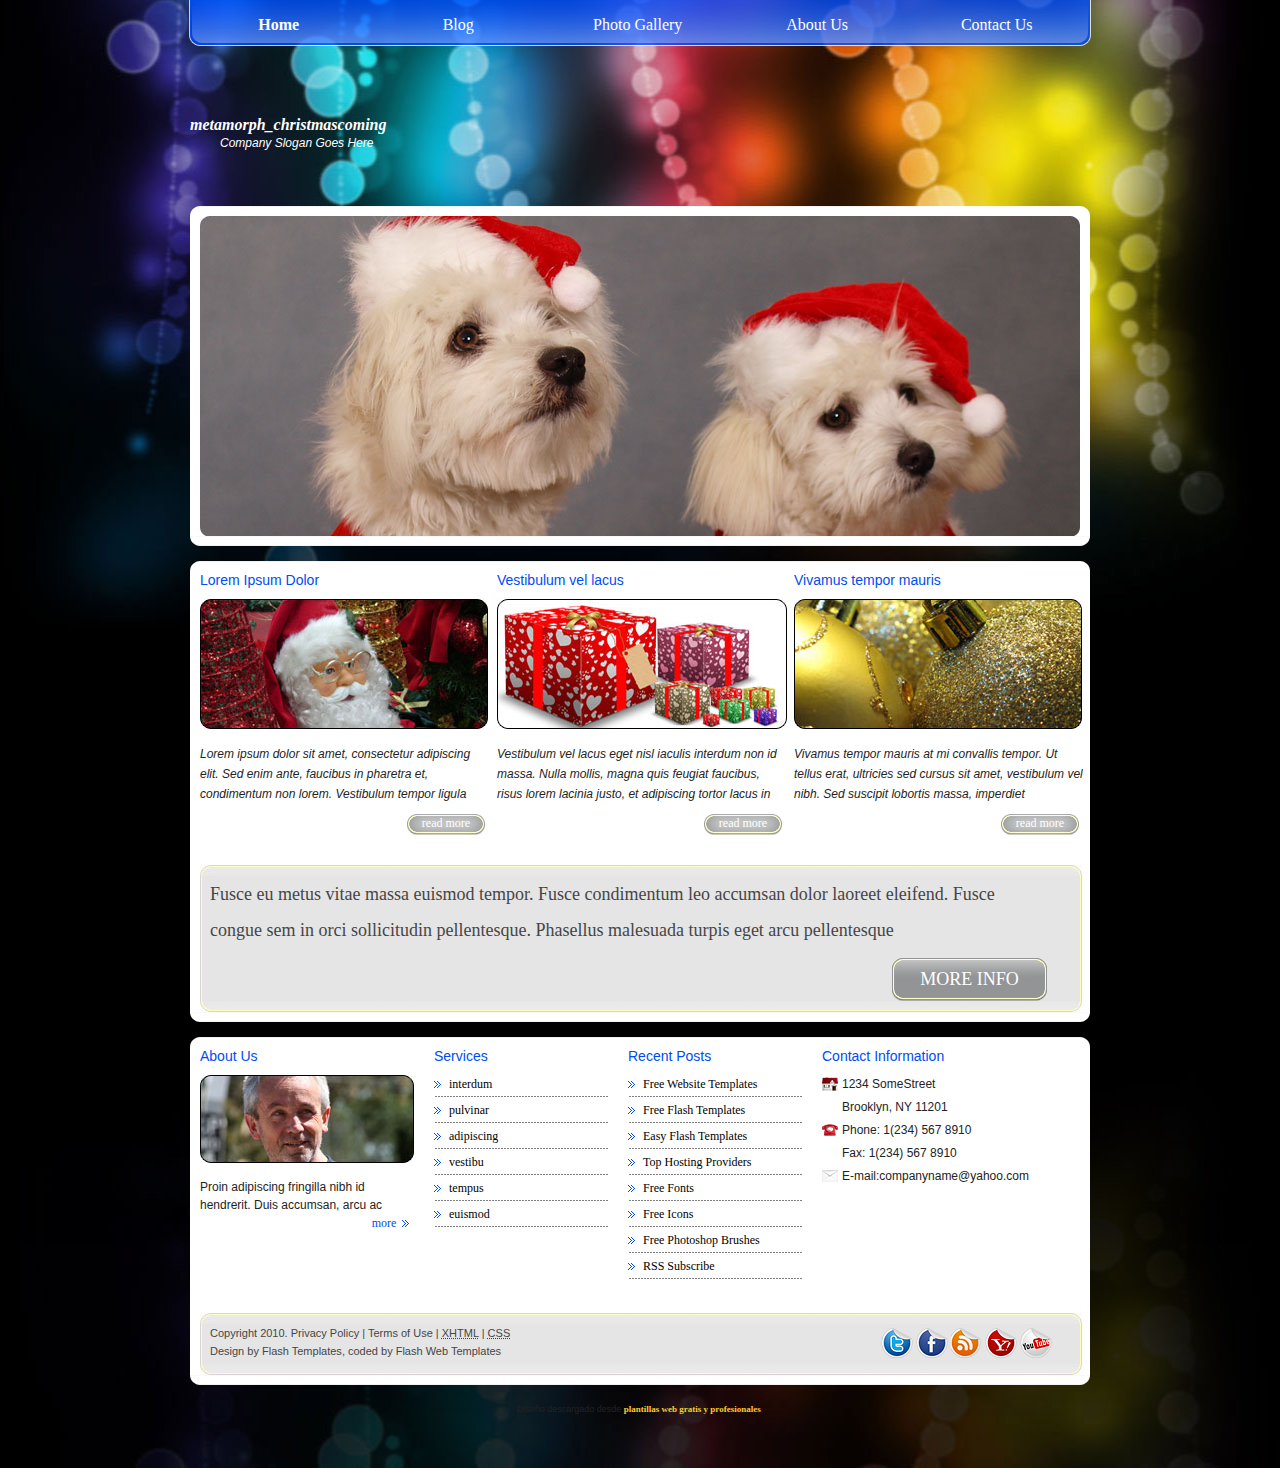
<file: index.html>
<!DOCTYPE html>
<html>
    <head>
        <meta http-equiv="content-type" content="text/html; charset=utf-8" />
        <title>Metamorphosis Design Free Css Templates. Esto va a crear un conflicto</title>
        <meta name="keywords" content="" />
        <meta name="description" content="" />
        <link href="styles.css" rel="stylesheet" type="text/css" media="screen" />
		
<!-- Begin JavaScript -->

		<script type="text/javascript" src="lib/jquery-1.3.2.min.js"></script>
		<script type="text/javascript" src="lib/jquery.tools.js"></script>
    	<script type="text/javascript" src="lib/jquery.custom.js"></script>

    </head>
    <body>
        <div id="bg_top">
            <div id="menu">
                <ul>
                    <li><a href="index.html" class="active">Home</a></li>
                    <li><a href="blog.html">Blog</a></li>
                    <li><a href="gallery.html">Photo Gallery</a></li>
                    <li><a href="aboutus.html">About Us</a></li>
                    <li><a href="contact.html">Contact Us</a></li>
                </ul>
                <div style="clear: both"></div>
            </div>
            <div id="wrap">
                <div id="logo">
                    <h1><a href="#">metamorph_christmascoming</a></h1>
                    <a href="#"><small>Company Slogan Goes Here</small></a>
                </div>
                <div class="con_top"></div>
                <div class="prev_box_header">
				
				   <div id="slider_bg">
						<div class="waveshow">
							<img src="images/page1.jpg" alt="" title="Some Text 1 Goes Here" />
							<img src="images/page2.jpg" alt="" title="Some Text 2 Goes Here" />
							<img src="images/page3.jpg" alt="" title="Some Text 3 Goes Here" />
						</div> <!-- waveshow -->
					</div> <!-- slider_bg -->				
				
                </div>
                <div class="con_bot"></div>
                <div class="clear_con"></div>
                <div class="con_top"></div>
                <div class="prev_box">
                    <div class="column3">
                        <div class="col1">
                            <h3>Lorem Ipsum Dolor</h3>
                            <a href="#"><img src="images/img1.jpg" alt="" title="" /></a>
                            <p>Lorem ipsum dolor sit amet, consectetur adipiscing elit. Sed enim ante, faucibus in pharetra et, condimentum non lorem. Vestibulum tempor ligula </p>
                            <div class="read"><a href="#">read more</a></div>
                        </div>
                        <div class="col2">
                            <h3>Vestibulum vel lacus</h3>
                            <a href="#"><img src="images/img2.jpg" alt="" title="" /></a>
                            <p>Vestibulum vel lacus eget nisl iaculis interdum non id massa. Nulla mollis, magna quis feugiat faucibus, risus lorem lacinia justo, et adipiscing tortor lacus in</p>
                            <div class="read"><a href="#">read more</a></div>
                        </div>
                        <div class="col3">
                            <h3>Vivamus tempor mauris</h3>
                            <a href="#"><img src="images/img3.jpg" alt="" title="" /></a>
                            <p>Vivamus tempor mauris at mi convallis tempor. Ut tellus erat, ultricies sed cursus sit amet, vestibulum vel nibh. Sed suscipit lobortis massa, imperdiet </p>
                            <div class="read"><a href="#">read more</a></div>
                        </div>
                        <div style="clear: both"></div>

                        <div class="more_top"></div>
                        <div class="more_bg">
                            <p>Fusce eu metus vitae massa euismod tempor. Fusce condimentum leo accumsan dolor laoreet eleifend. Fusce congue sem in orci sollicitudin pellentesque. Phasellus malesuada turpis eget arcu pellentesque </p>
                            <div class="more"><a href="#">more info</a></div>
                            <div style="clear: both"></div>
                        </div>
                        <div class="more_bot"></div>
                    </div>
                </div>
                <div class="con_bot"></div>


                <div class="clear_con"></div>
                <div class="con_top"></div>
                <div id="footer_box">
                    <div class="foot_column4">
                        <div class="foot_col1">
                            <h3>About Us</h3>
                            <a href="#"><img src="images/img4.jpg" alt="" title="" style="padding-bottom: 10px;"/></a>
                            <p>Proin adipiscing fringilla nibh id hendrerit. Duis accumsan, arcu ac</p>
                            <div class="footer_more"><a href="#">more</a></div>
                        </div>
                        <div class="foot_col2">
                            <h3>Services</h3>
                            <ul class="ls">
                                <li><a href="#">interdum</a></li>
                                <li><a href="#">pulvinar</a></li>
                                <li><a href="#">adipiscing</a></li>
                                <li><a href="#">vestibu</a></li>
                                <li><a href="#">tempus</a></li>
                                <li><a href="#">euismod </a></li>

                            </ul>
                        </div>
                        <div class="foot_col3">
                            <h3>Recent Posts</h3>
                            <ul class="ls">
                                <li><a href="#">Free Website Templates</a></li>
                                    <li><a href="#">Free Flash Templates</a></li>
                                    <li><a href="#">Easy Flash Templates</a></li>
                                    <li><a href="#">Top Hosting Providers</a></li>
                                    <li><a href="#">Free Fonts</a></li>
				    <li><a href="#">Free Icons</a></li>
				    <li><a href="#">Free Photoshop Brushes</a></li>
				    <li><a href="#">RSS Subscribe</a></li>
                            </ul>
                        </div>
                        <div class="foot_col4">
                            <h3>Contact Information</h3>
                            <div class="pad_left" style="background: url(images/home.png) no-repeat left center">
                                1234 SomeStreet
                            </div>
                            <div class="pad_left">
                                Brooklyn, NY 11201
                            </div>
                            <div class="pad_left" style="background: url(images/phone.png) no-repeat left center">
                                Phone:  1(234) 567 8910
                            </div>
                            <div class="pad_left">
                                Fax: 1(234) 567 8910
                            </div>
                            <div class="pad_left" style="background: url(images/contact.png) no-repeat left center">
                                E-mail:companyname@yahoo.com
                            </div>
                        </div>
                        <div style="clear: both"></div>
                    </div>
                    <div id="footer">
                        <div class="more_top"></div>
                        <div class="footer_bg">
                            <div id="footer_text" style="float: left;">
                                <p>Copyright  2010. <a href="#">Privacy Policy</a> | <a href="#">Terms of Use</a> | <a href="http://validator.w3.org/check/referer" title="This page validates as XHTML 1.0 Transitional"><abbr title="eXtensible HyperText Markup Language">XHTML</abbr></a> | <a href="http://jigsaw.w3.org/css-validator/check/referer" title="This page validates as CSS"><abbr title="Cascading Style Sheets">CSS</abbr></a></p>
                    <!-- Please DO NOT remove the following notice --><p>Design by <a href="http://www.metamorphozis.com/" title="Flash Templates">Flash Templates</a>, coded by <a href="http://www.flashtemplatesdesign.com/" title="Flash Web Templates">Flash Web Templates</a></p><!-- end of copyright notice-->
                            </div>
                            <div class="footer_img">
                                <a href="#"><img src="images/link1.png" alt="" title=""/></a>
                                <a href="#"><img src="images/link2.png" alt="" title=""/></a>
                                <a href="#"><img src="images/link3.png" alt="" title=""/></a>
                                <a href="#"><img src="images/link4.png" alt="" title=""/></a>
                                <a href="#"><img src="images/link5.png" alt="" title=""/></a>
                            </div>
                            <div style="clear: both"></div>
                        </div>
                        <div class="more_bot"></div>
                    </div>
                </div>
                <div class="con_bot"></div>
                <div class="clear_con"></div>
            </div>
        </div>
    <div style="text-align: center; font-size: 0.75em;">Diseño descargado desde <a href="http://www.misplantillas.com/">plantillas web gratis y profesionales</a>.</div></body>
</html>
</file>
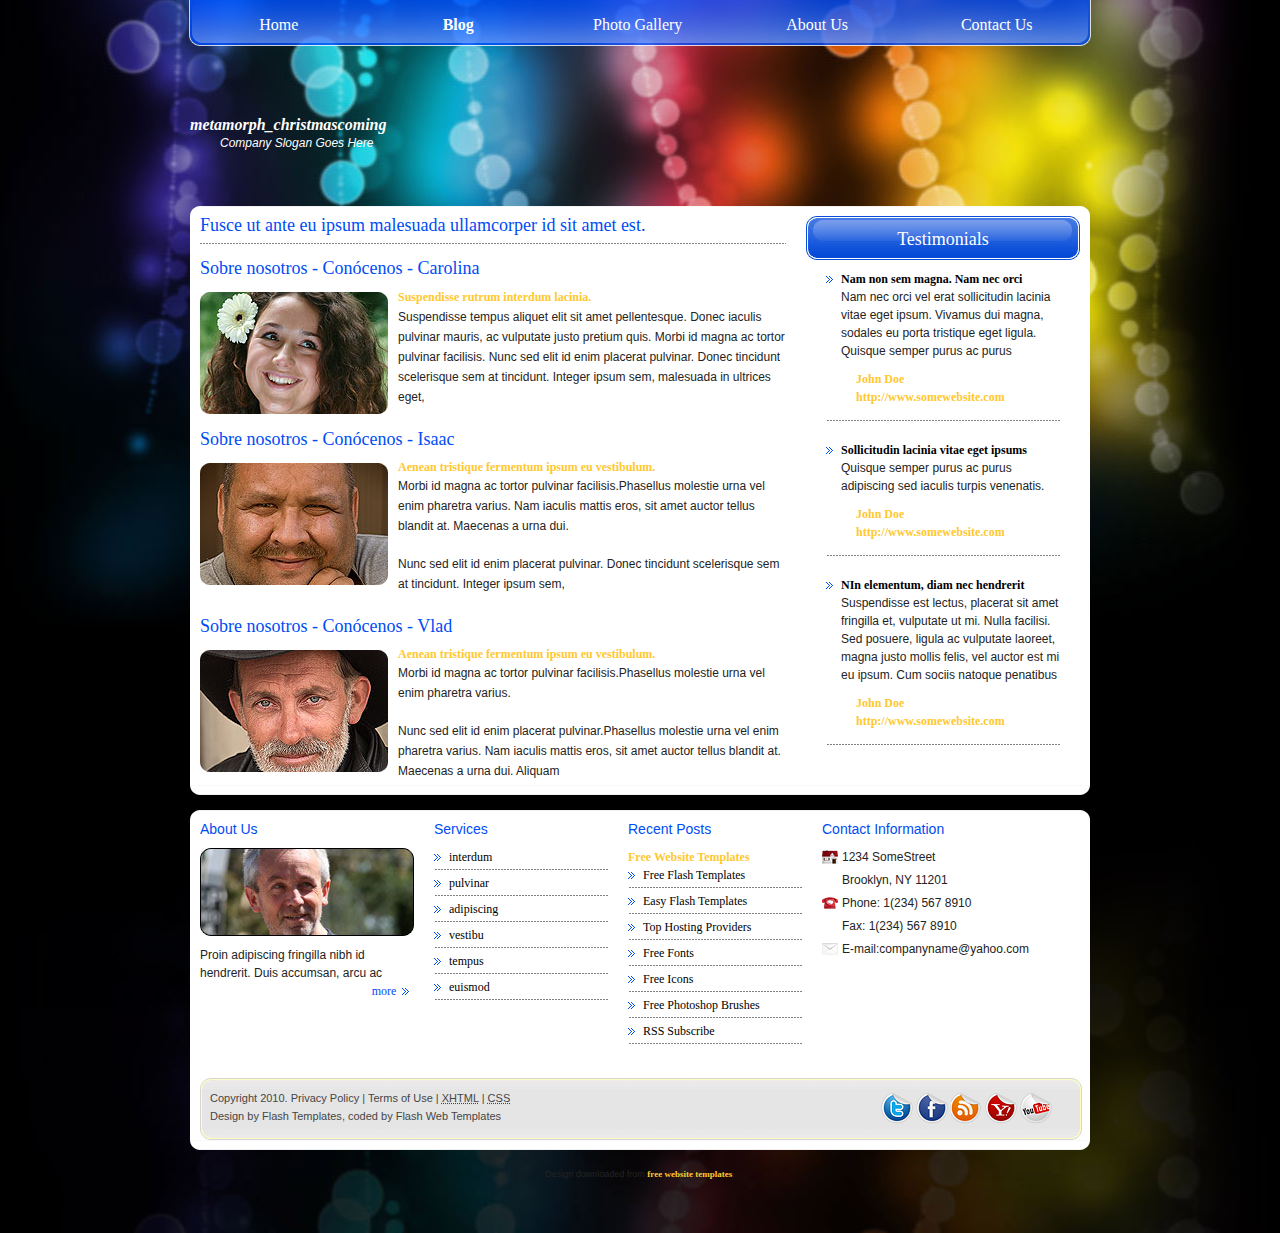
<file: aboutus.html>
<!DOCTYPE html PUBLIC "-//W3C//DTD XHTML 1.0 Transitional//EN" "http://www.w3.org/TR/xhtml1/DTD/xhtml1-transitional.dtd">
<html xmlns="http://www.w3.org/1999/xhtml">
    <head>
        <meta http-equiv="content-type" content="text/html; charset=utf-8" />
        <title>Metamorphosis Design Free Css Templates</title>
        <meta name="keywords" content="" />
        <meta name="description" content="" />
        <link href="styles.css" rel="stylesheet" type="text/css" media="screen" />
    </head>
    <body>
        <div id="bg_top">
            <div id="menu">
                <ul>
                    <li><a href="index.html">Home</a></li>
                    <li><a href="blog.html" class="active">Blog</a></li>
                    <li><a href="gallery.html">Photo Gallery</a></li>
                    <li><a href="aboutus.html">About Us</a></li>
                    <li><a href="contact.html">Contact Us</a></li>
                </ul>
                <div style="clear: both"></div>
            </div>
            <div id="wrap">
                <div id="logo">
                    <h1><a href="#">metamorph_christmascoming</a></h1>
                    <a href="#"><small>Company Slogan Goes Here</small></a>
                </div>
                <div class="con_top"></div>
                <div class="prev_box">
                    <div class="contact_content_left">

                        <h5>Fusce ut ante eu ipsum malesuada ullamcorper id sit amet est. </h5>
                        <h6>Sobre nosotros - Conócenos - Carolina</h6>

                        <img src="images/pic1.jpg" alt="" title="" style="float: left; padding-right: 10px; padding-top: 5px;"/>
                        <p><a href="#">Suspendisse rutrum interdum lacinia.</a></p>
                        <p>Suspendisse tempus aliquet elit sit amet pellentesque. Donec iaculis pulvinar mauris, ac vulputate justo pretium quis. Morbi id magna ac tortor pulvinar facilisis. Nunc sed elit id enim placerat pulvinar. Donec tincidunt scelerisque sem at tincidunt. Integer ipsum sem, malesuada in ultrices eget, </p>
                        <br />
                        <h6>Sobre nosotros - Conócenos - Isaac</h6>

                        <img src="images/pic2.jpg" alt="" title="" style="float: left; padding-right: 10px; padding-top: 5px;"/>
                        <a href="#">Aenean tristique fermentum ipsum eu vestibulum.</a>
                        <p>Morbi id magna ac tortor pulvinar facilisis.Phasellus molestie urna vel enim pharetra varius. Nam iaculis mattis eros, sit amet auctor tellus blandit at. Maecenas a urna dui. </p>
                        <br />
                        <p>Nunc sed elit id enim placerat pulvinar. Donec tincidunt scelerisque sem at tincidunt. Integer ipsum sem, </p>
                        <br />
                        <h6>Sobre nosotros - Conócenos - Vlad</h6>

                        <img src="images/pic3.jpg" alt="" title="" style="float: left; padding-right: 10px; padding-top: 5px;"/>
                        <a href="#">Aenean tristique fermentum ipsum eu vestibulum.</a>
                        <p>Morbi id magna ac tortor pulvinar facilisis.Phasellus molestie urna vel enim pharetra varius.</p>
                        <br />
                        <p>Nunc sed elit id enim placerat pulvinar.Phasellus molestie urna vel enim pharetra varius. Nam iaculis mattis eros, sit amet auctor tellus blandit at. Maecenas a urna dui. Aliquam</p>

                    </div>
                    <div class="contact_content_right">
                        <h6>Testimonials</h6>
                        <div class="pad_left_con">
                            <a href="#" class="ls_style">Nam non sem magna. Nam nec orci </a>
                            <p  style="padding-left: 15px;">Nam nec orci vel erat sollicitudin lacinia vitae eget ipsum. Vivamus dui magna, sodales eu porta tristique eget ligula. Quisque semper purus ac purus</p>
                            <div class="bot_bor">
                                <a href="#">John Doe <br />
                                    http://www.somewebsite.com</a>
                            </div>

                            <a href="#" class="ls_style">Sollicitudin lacinia vitae eget ipsums</a>
                            <p  style="padding-left: 15px;">Quisque semper purus ac purus adipiscing sed iaculis turpis venenatis. </p>
                            <div class="bot_bor">
                                <a href="#">John Doe <br />
                                    http://www.somewebsite.com</a>
                            </div>

                            <a href="#" class="ls_style">NIn elementum, diam nec hendrerit </a>
                            <p  style="padding-left: 15px;">Suspendisse est lectus, placerat sit amet fringilla et, vulputate ut mi. Nulla facilisi. Sed posuere, ligula ac vulputate laoreet, magna justo mollis felis, vel auctor est mi eu ipsum. Cum sociis natoque penatibus</p>
                            <div class="bot_bor">
                                <a href="#">John Doe <br />
                                    http://www.somewebsite.com</a>
                            </div>
                        </div>
                    </div>


                    <div style="clear: both"></div>
                </div>
                <div class="con_bot"></div>
                <div class="clear_con"></div>
                <div class="con_top"></div>
                <div id="footer_box">
                    <div class="foot_column4">
                        <div class="foot_col1">
                            <h3>About Us</h3>
                            <a href="#"><img src="images/img4.jpg" alt="" title="" style="padding-bottom: 10px;"/></a>
                            <p>Proin adipiscing fringilla nibh id hendrerit. Duis accumsan, arcu ac</p>
                            <div class="footer_more"><a href="#">more</a></div>
                        </div>
                        <div class="foot_col2">
                            <h3>Services</h3>
                            <ul class="ls">
                                <li><a href="#">interdum</a></li>
                                <li><a href="#">pulvinar</a></li>
                                <li><a href="#">adipiscing</a></li>
                                <li><a href="#">vestibu</a></li>
                                <li><a href="#">tempus</a></li>
                                <li><a href="#">euismod </a></li>

                            </ul>
                        </div>
                        <div class="foot_col3">
                            <h3>Recent Posts</h3>
                            <ul class="ls">
                                    <a href="#">Free Website Templates</a></li>
                                    <li><a href="#">Free Flash Templates</a></li>
                                    <li><a href="#">Easy Flash Templates</a></li>
                                    <li><a href="#">Top Hosting Providers</a></li>
                                    <li><a href="#">Free Fonts</a></li>
				    <li><a href="#">Free Icons</a></li>
				    <li><a href="#">Free Photoshop Brushes</a></li>
				    <li><a href="#">RSS Subscribe</a></li>
                            </ul>
                        </div>
                        <div class="foot_col4">
                            <h3>Contact Information</h3>
                            <div class="pad_left" style="background: url(images/home.png) no-repeat left center">
                                1234 SomeStreet
                            </div>
                            <div class="pad_left">
                                Brooklyn, NY 11201
                            </div>
                            <div class="pad_left" style="background: url(images/phone.png) no-repeat left center">
                                Phone:  1(234) 567 8910
                            </div>
                            <div class="pad_left">
                                Fax: 1(234) 567 8910
                            </div>
                            <div class="pad_left" style="background: url(images/contact.png) no-repeat left center">
                                E-mail:companyname@yahoo.com
                            </div>
                        </div>
                        <div style="clear: both"></div>
                    </div>
                    <div id="footer">
                        <div class="more_top"></div>
                        <div class="footer_bg">
                            <div id="footer_text" style="float: left;">
                                <p>Copyright  2010. <a href="#">Privacy Policy</a> | <a href="#">Terms of Use</a> | <a href="http://validator.w3.org/check/referer" title="This page validates as XHTML 1.0 Transitional"><abbr title="eXtensible HyperText Markup Language">XHTML</abbr></a> | <a href="http://jigsaw.w3.org/css-validator/check/referer" title="This page validates as CSS"><abbr title="Cascading Style Sheets">CSS</abbr></a></p>
                    <!-- Please DO NOT remove the following notice --><p>Design by <a href="http://www.metamorphozis.com/" title="Flash Templates">Flash Templates</a>, coded by <a href="http://www.flashtemplatesdesign.com/" title="Flash Web Templates">Flash Web Templates</a></p><!-- end of copyright notice-->
                            </div>
                            <div class="footer_img">
                                <a href="#"><img src="images/link1.png" alt="" title=""/></a>
                                <a href="#"><img src="images/link2.png" alt="" title=""/></a>
                                <a href="#"><img src="images/link3.png" alt="" title=""/></a>
                                <a href="#"><img src="images/link4.png" alt="" title=""/></a>
                                <a href="#"><img src="images/link5.png" alt="" title=""/></a>
                            </div>
                            <div style="clear: both"></div>
                        </div>
                        <div class="more_bot"></div>
                    </div>
                </div>
                <div class="con_bot"></div>
                <div class="clear_con"></div>
            </div>
        </div>
    <div style="text-align: center; font-size: 0.75em;">Design downloaded from <a href="http://www.freewebtemplates.com/">free website templates</a>.</div></body>
</html>
</file>
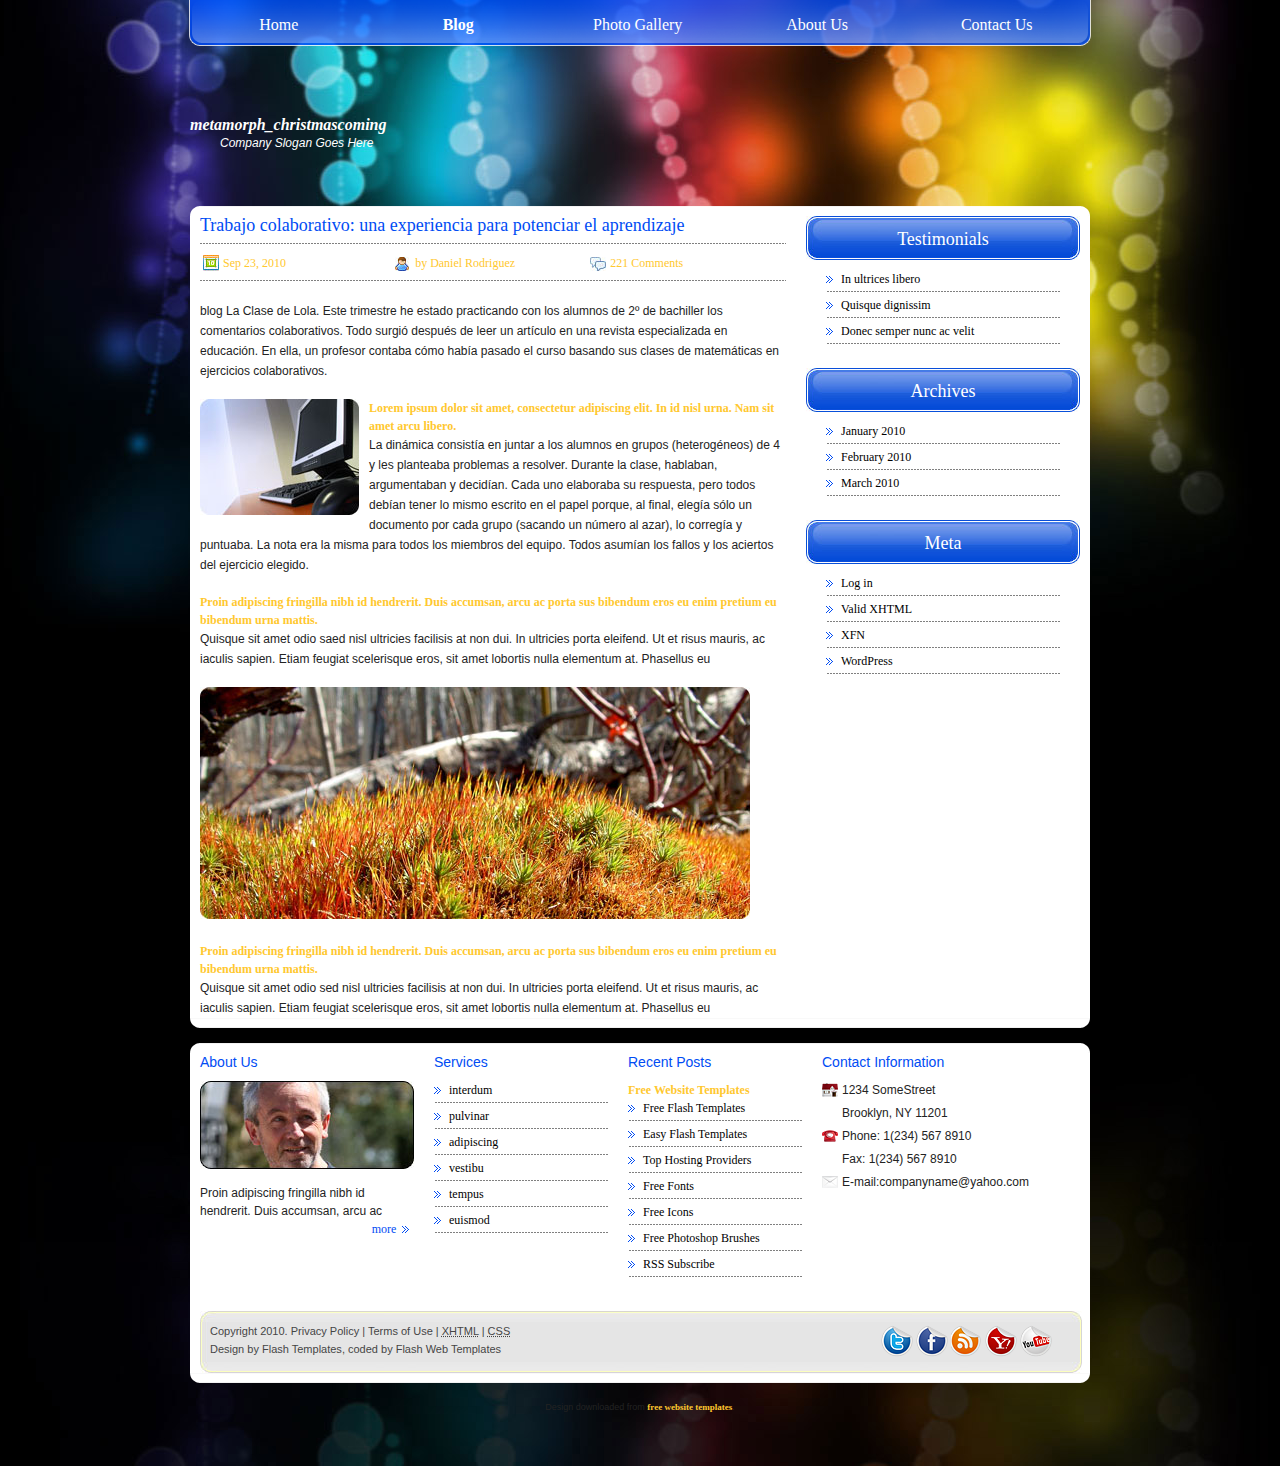
<file: blog.html>
<!--Holaaaa-->
<!DOCTYPE html>
<html xmlns="http://www.w3.org/1999/xhtml">
    <head>
        <meta http-equiv="content-type" content="text/html; charset=utf-8" />
        <title>Metamorphosis Design Free Css Templates</title>
        <meta name="keywords" content="" />
        <meta name="description" content="" />
        <link href="styles.css" rel="stylesheet" type="text/css" media="screen" />
    </head>
    <body>
        <div id="bg_top">
            <div id="menu">
                <ul>
                    <li><a href="index.html">Home</a></li>
                    <li><a href="blog.html" class="active">Blog</a></li>
                    <li><a href="gallery.html">Photo Gallery</a></li>
                    <li><a href="aboutus.html">About Us</a></li>
                    <li><a href="contact.html">Contact Us</a></li>
                </ul>
                <div style="clear: both"></div>
            </div>
            <div id="wrap">
                <div id="logo">
                    <h1><a href="#">metamorph_christmascoming</a></h1>
                    <a href="#"><small>Company Slogan Goes Here</small></a>
                </div>
                <div class="con_top"></div>
                <div class="prev_box">
                    <div class="contact_content_left">
                        <h5>Trabajo colaborativo: una experiencia para potenciar el aprendizaje</h5>
                        <div class="datebox">
                            <div class="date">
                                <a href="#">Sep 23, 2010</a>
                            </div>
                            <div class="user">
                                <a href="#">by Daniel Rodriguez</a>
                            </div>
                            <div class="com">
                                <a href="#">221 Comments</a>
                            </div>
                            <div style="clear: both"></div>
                        </div>
                        <p>blog La Clase de Lola.

Este trimestre he estado practicando con los alumnos de 2º de bachiller los comentarios colaborativos. Todo surgió después de leer un artículo en una revista especializada en educación. En ella, un profesor contaba cómo había pasado el curso basando sus clases de matemáticas en ejercicios colaborativos.</p>
                        <br />
                        <img src="images/img15.jpg" alt="" title="" style="padding-right: 10px; padding-bottom: 5px; float: left;"/>
                        <a href="#">Lorem ipsum dolor sit amet, consectetur adipiscing elit. In id nisl urna. Nam sit amet arcu libero. </a>
                        <p>La dinámica consistía en juntar a los alumnos en grupos (heterogéneos) de 4 y les planteaba problemas a resolver. Durante la clase, hablaban, argumentaban y decidían. Cada uno elaboraba su respuesta, pero todos debían tener lo mismo escrito en el papel porque, al final, elegía sólo un documento por cada grupo (sacando un número al azar), lo corregía y puntuaba. La nota era la misma para todos los miembros del equipo. Todos asumían los fallos y los aciertos del ejercicio elegido.</p>
                        <br />
                        <a href="#">Proin adipiscing fringilla nibh id hendrerit. Duis accumsan, arcu ac porta sus bibendum eros eu enim pretium eu bibendum urna mattis. </a>
                        <p>Quisque sit amet odio saed nisl ultricies facilisis at non dui. In ultricies porta eleifend. Ut et risus mauris, ac iaculis sapien. Etiam feugiat scelerisque eros, sit amet lobortis nulla elementum at. Phasellus eu </p>
                        <br />
                        <img src="images/img16.jpg" alt="" title="" /><br />
                        <br />
                        <a href="#">Proin adipiscing fringilla nibh id hendrerit. Duis accumsan, arcu ac porta sus bibendum eros eu enim pretium eu bibendum urna mattis.</a>
<p>Quisque sit amet odio sed nisl ultricies facilisis at non dui. In ultricies porta eleifend. Ut et risus mauris, ac iaculis sapien. Etiam feugiat scelerisque eros, sit amet lobortis nulla elementum at. Phasellus eu </p>
                    </div>
                    <div class="contact_content_right">
                        <h6>Testimonials</h6>
                        <div class="pad_left_con">
                            <ul class="ls">
                                <li><a href="#">In ultrices libero</a></li>
                                <li><a href="#">Quisque dignissim</a></li>
                                <li><a href="#">Donec semper nunc ac velit</a></li>
                            </ul>
                        </div>
                        <h6>Archives</h6>
                        <div class="pad_left_con">
                            <ul class="ls">
                                <li><a href="#">January  2010</a></li>
                                <li><a href="#">February  2010</a></li>
                                <li><a href="#">March  2010</a></li>
                            </ul>
                        </div>
                        <h6>Meta</h6>
                        <div class="pad_left_con">
                            <ul class="ls">
                                <li><a href="#">Log in</a></li>
                                <li><a href="#">Valid XHTML</a></li>
                                <li><a href="#">XFN</a></li>
                                <li><a href="#">WordPress</a></li>
                            </ul>
                        </div>
                    </div>


                    <div style="clear: both"></div>
                </div>
                <div class="con_bot"></div>
                <div class="clear_con"></div>
                <div class="con_top"></div>
                <div id="footer_box">
                    <div class="foot_column4">
                        <div class="foot_col1">
                            <h3>About Us</h3>
                            <a href="#"><img src="images/img4.jpg" alt="" title="" style="padding-bottom: 10px;"/></a>
                            <p>Proin adipiscing fringilla nibh id hendrerit. Duis accumsan, arcu ac</p>
                            <div class="footer_more"><a href="#">more</a></div>
                        </div>
                        <div class="foot_col2">
                            <h3>Services</h3>
                            <ul class="ls">
                                <li><a href="#">interdum</a></li>
                                <li><a href="#">pulvinar</a></li>
                                <li><a href="#">adipiscing</a></li>
                                <li><a href="#">vestibu</a></li>
                                <li><a href="#">tempus</a></li>
                                <li><a href="#">euismod </a></li>

                            </ul>
                        </div>
                        <div class="foot_col3">
                            <h3>Recent Posts</h3>
                            <ul class="ls">
                                <a href="#">Free Website Templates</a></li>
                                    <li><a href="#">Free Flash Templates</a></li>
                                    <li><a href="#">Easy Flash Templates</a></li>
                                    <li><a href="#">Top Hosting Providers</a></li>
                                    <li><a href="#">Free Fonts</a></li>
				    <li><a href="#">Free Icons</a></li>
				    <li><a href="#">Free Photoshop Brushes</a></li>
				    <li><a href="#">RSS Subscribe</a></li>
                            </ul>
                        </div>
                        <div class="foot_col4">
                            <h3>Contact Information</h3>
                            <div class="pad_left" style="background: url(images/home.png) no-repeat left center">
                                1234 SomeStreet
                            </div>
                            <div class="pad_left">
                                Brooklyn, NY 11201
                            </div>
                            <div class="pad_left" style="background: url(images/phone.png) no-repeat left center">
                                Phone:  1(234) 567 8910
                            </div>
                            <div class="pad_left">
                                Fax: 1(234) 567 8910
                            </div>
                            <div class="pad_left" style="background: url(images/contact.png) no-repeat left center">
                                E-mail:companyname@yahoo.com
                            </div>
                        </div>
                        <div style="clear: both"></div>
                    </div>
                    <div id="footer">
                        <div class="more_top"></div>
                        <div class="footer_bg">
                            <div id="footer_text" style="float: left;">
                                <p>Copyright  2010. <a href="#">Privacy Policy</a> | <a href="#">Terms of Use</a> | <a href="http://validator.w3.org/check/referer" title="This page validates as XHTML 1.0 Transitional"><abbr title="eXtensible HyperText Markup Language">XHTML</abbr></a> | <a href="http://jigsaw.w3.org/css-validator/check/referer" title="This page validates as CSS"><abbr title="Cascading Style Sheets">CSS</abbr></a></p>
                    <!-- Please DO NOT remove the following notice --><p>Design by <a href="http://www.metamorphozis.com/" title="Flash Templates">Flash Templates</a>, coded by <a href="http://www.flashtemplatesdesign.com/" title="Flash Web Templates">Flash Web Templates</a></p><!-- end of copyright notice-->
                            </div>
                            <div class="footer_img">
                                <a href="#"><img src="images/link1.png" alt="" title=""/></a>
                                <a href="#"><img src="images/link2.png" alt="" title=""/></a>
                                <a href="#"><img src="images/link3.png" alt="" title=""/></a>
                                <a href="#"><img src="images/link4.png" alt="" title=""/></a>
                                <a href="#"><img src="images/link5.png" alt="" title=""/></a>
                            </div>
                            <div style="clear: both"></div>
                        </div>
                        <div class="more_bot"></div>
                    </div>
                </div>
                <div class="con_bot"></div>
                <div class="clear_con"></div>
            </div>
        </div>
    <div style="text-align: center; font-size: 0.75em;">Design downloaded from <a href="http://www.freewebtemplates.com/">free website templates</a>.</div></body>
</html>
</file>
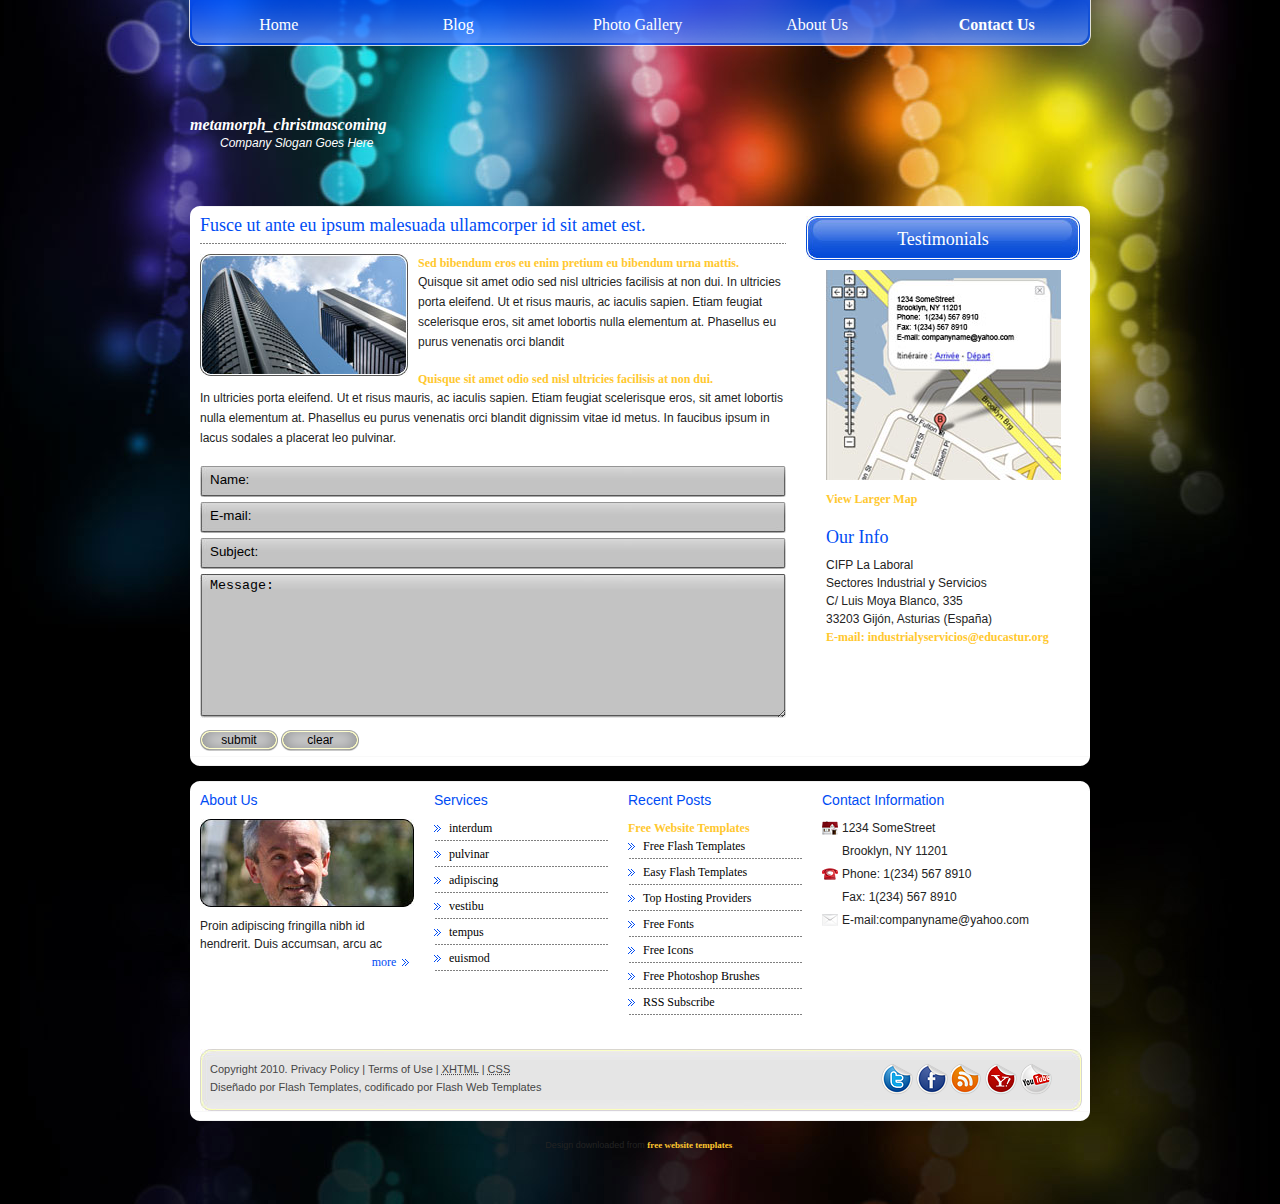
<file: contact.html>
<!DOCTYPE html PUBLIC "-//W3C//DTD XHTML 1.0 Transitional//EN" "http://www.w3.org/TR/xhtml1/DTD/xhtml1-transitional.dtd">
<html xmlns="http://www.w3.org/1999/xhtml">
    <head>
        <meta http-equiv="content-type" content="text/html; charset=utf-8" />
        <title>Metamorphosis Design Free Css Templates</title>
        <meta name="keywords" content="" />
        <meta name="description" content="" />
        <link href="styles.css" rel="stylesheet" type="text/css" media="screen" />
    </head>
    <body>
        <div id="bg_top">
            <div id="menu">
                <ul>
                    <li><a href="index.html">Home</a></li>
                    <li><a href="blog.html">Blog</a></li>
                    <li><a href="gallery.html">Photo Gallery</a></li>
                    <li><a href="aboutus.html">About Us</a></li>
                    <li><a href="contact.html" class="active">Contact Us</a></li>
                </ul>
                <div style="clear: both"></div>
            </div>
            <div id="wrap">
                <div id="logo">
                    <h1><a href="#">metamorph_christmascoming</a></h1>
                    <a href="#"><small>Company Slogan Goes Here</small></a>
                </div>
                <div class="con_top"></div>
                <div class="prev_box">

                    <div class="contact_content_left">
                        <h5>Fusce ut ante eu ipsum malesuada ullamcorper id sit amet est.</h5>
                        <img src="images/img14.jpg" alt="" title="" style="padding-right: 10px; padding-bottom: 5px; float: left;"/>
                        <a href="#">Sed bibendum eros eu enim pretium eu bibendum urna mattis. </a>
                        <p>Quisque sit amet odio sed nisl ultricies facilisis at non dui. In ultricies porta eleifend. Ut et risus mauris, ac iaculis sapien. Etiam feugiat scelerisque eros, sit amet lobortis nulla elementum at. Phasellus eu purus venenatis orci blandit </p>
                        <br />
                        <a href="#">Quisque sit amet odio sed nisl ultricies facilisis at non dui. </a>
                        <p>In ultricies porta eleifend. Ut et risus mauris, ac iaculis sapien. Etiam feugiat scelerisque eros, sit amet lobortis nulla elementum at. Phasellus eu purus venenatis orci blandit dignissim vitae id metus. In faucibus ipsum in lacus sodales a placerat leo pulvinar.</p>

                        <br />
                        <div id="contact_form">
                            <form id="form2" method="post" action="#">
                                <fieldset>
                                    <input id="con_name" type="text" name="con_name" value="Name:" alt=""/><br />
                                    <input id="con_email" type="text" name="con_email" value="E-mail:" alt=""/><br />
                                    <input id="con_website" type="text" name="con_website" value="Subject:" alt=""/><br />
                                    <textarea id="con_mess" name="con_mess" cols="0" rows="0">Message:</textarea><br />
                                    <input type="submit" id="contact-submit" value="submit"/>
                                    <input type="button" id="contact-clear" value="clear"/>
                                </fieldset>
                            </form>
                        </div>
                    </div>
                    <div class="contact_content_right">
                        <h6>Testimonials</h6>
                        <div class="pad_left_con">
                            <a href="#"><img src="images/location.jpg" alt="" title="" style="margin-bottom: 10px;"/></a>
                            <a href="#">View Larger Map</a>

                            <h5>Our Info</h5>
                            <p>CIFP La Laboral</p>
                            <p>Sectores Industrial y Servicios</p>
                            <p>C/ Luis Moya Blanco, 335</p>
                            <p>33203 Gijón, Asturias (España)</p>
                            <a href="#">E-mail: industrialyservicios@educastur.org</a>
                        </div>
                    </div>


                    <div style="clear: both"></div>
                </div>
                <div class="con_bot"></div>
                <div class="clear_con"></div>
                <div class="con_top"></div>
                <div id="footer_box">
                    <div class="foot_column4">
                        <div class="foot_col1">
                            <h3>About Us</h3>
                            <a href="#"><img src="images/img4.jpg" alt="" title="" style="padding-bottom: 10px;"/></a>
                            <p>Proin adipiscing fringilla nibh id hendrerit. Duis accumsan, arcu ac</p>
                            <div class="footer_more"><a href="#">more</a></div>
                        </div>
                        <div class="foot_col2">
                            <h3>Services</h3>
                            <ul class="ls">
                                <li><a href="#">interdum</a></li>
                                <li><a href="#">pulvinar</a></li>
                                <li><a href="#">adipiscing</a></li>
                                <li><a href="#">vestibu</a></li>
                                <li><a href="#">tempus</a></li>
                                <li><a href="#">euismod </a></li>

                            </ul>
                        </div>
                        <div class="foot_col3">
                            <h3>Recent Posts</h3>
                            <ul class="ls">
                                <a href="#">Free Website Templates</a></li>
                                    <li><a href="#">Free Flash Templates</a></li>
                                    <li><a href="#">Easy Flash Templates</a></li>
                                    <li><a href="#">Top Hosting Providers</a></li>
                                    <li><a href="#">Free Fonts</a></li>
				    <li><a href="#">Free Icons</a></li>
				    <li><a href="#">Free Photoshop Brushes</a></li>
				    <li><a href="#">RSS Subscribe</a></li>
                            </ul>
                        </div>
                        <div class="foot_col4">
                            <h3>Contact Information</h3>
                            <div class="pad_left" style="background: url(images/home.png) no-repeat left center">
                                1234 SomeStreet
                            </div>
                            <div class="pad_left">
                                Brooklyn, NY 11201
                            </div>
                            <div class="pad_left" style="background: url(images/phone.png) no-repeat left center">
                                Phone:  1(234) 567 8910
                            </div>
                            <div class="pad_left">
                                Fax: 1(234) 567 8910
                            </div>
                            <div class="pad_left" style="background: url(images/contact.png) no-repeat left center">
                                E-mail:companyname@yahoo.com
                            </div>
                        </div>
                        <div style="clear: both"></div>
                    </div>
                    <div id="footer">
                        <div class="more_top"></div>
                        <div class="footer_bg">
                            <div id="footer_text" style="float: left;">
                                <p>Copyright  2010. <a href="#">Privacy Policy</a> | <a href="#">Terms of Use</a> | <a href="http://validator.w3.org/check/referer" title="This page validates as XHTML 1.0 Transitional"><abbr title="eXtensible HyperText Markup Language">XHTML</abbr></a> | <a href="http://jigsaw.w3.org/css-validator/check/referer" title="This page validates as CSS"><abbr title="Cascading Style Sheets">CSS</abbr></a></p>
                    <!-- Please DO NOT remove the following notice --><p>Diseñado por <a href="http://www.metamorphozis.com/" title="Flash Templates">Flash Templates</a>, codificado por <a href="http://www.flashtemplatesdesign.com/" title="Flash Web Templates">Flash Web Templates</a></p><!-- end of copyright notice-->
                            </div>
                            <div class="footer_img">
                                <a href="#"><img src="images/link1.png" alt="" title=""/></a>
                                <a href="#"><img src="images/link2.png" alt="" title=""/></a>
                                <a href="#"><img src="images/link3.png" alt="" title=""/></a>
                                <a href="#"><img src="images/link4.png" alt="" title=""/></a>
                                <a href="#"><img src="images/link5.png" alt="" title=""/></a>
                            </div>
                            <div style="clear: both"></div>
                        </div>
                        <div class="more_bot"></div>
                    </div>
                </div>
                <div class="con_bot"></div>
                <div class="clear_con"></div>
            </div>
        </div>
    <div style="text-align: center; font-size: 0.75em;">Design downloaded from <a href="http://www.freewebtemplates.com/">free website templates</a>.</div></body>
</html>
</file>
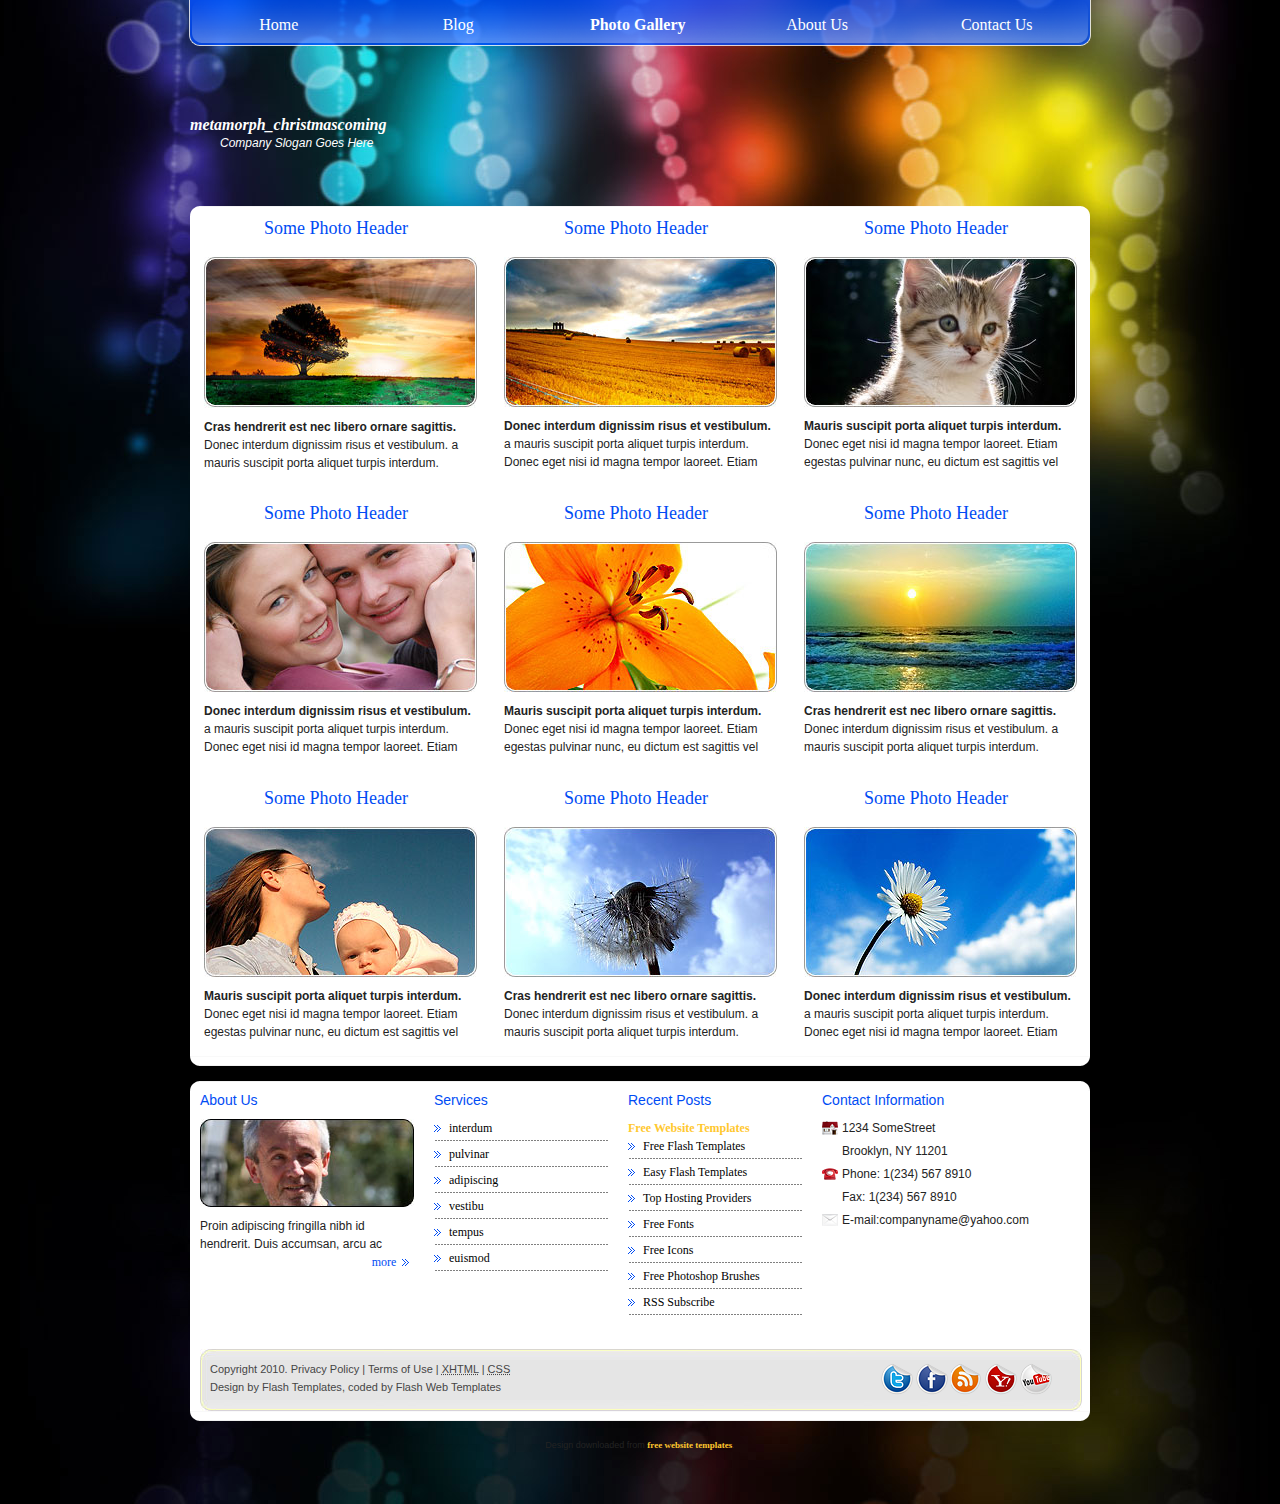
<file: gallery.html>
<!DOCTYPE html PUBLIC "-//W3C//DTD XHTML 1.0 Transitional//EN" "http://www.w3.org/TR/xhtml1/DTD/xhtml1-transitional.dtd">
<html xmlns="http://www.w3.org/1999/xhtml">
    <head>
        <meta http-equiv="content-type" content="text/html; charset=utf-8" />
        <title>Metamorphosis Design Free Css Templates</title>
        <meta name="keywords" content="" />
        <meta name="description" content="" />
        <link href="styles.css" rel="stylesheet" type="text/css" media="screen" />
		
		<!-- Pirobox setup and styles -->
<script type="text/javascript" src="lib/jquery-1.3.2.min.js"></script>
<script type="text/javascript" src="lib/pirobox.js"></script>
<script type="text/javascript">
$(document).ready(function() {
	$().piroBox({
			my_speed: 400, //animation speed
			bg_alpha: 0.1, //background opacity
			slideShow : false, // true == slideshow on, false == slideshow off
			slideSpeed : 4, //slideshow duration in seconds(3 to 6 Recommended)
			close_all : '.piro_close,.piro_overlay'// add class .piro_overlay(with comma)if you want overlay click close piroBox

	});
});
</script>

<link href="images/style.css" rel="stylesheet" type="text/css" />


<!-- Pirobox setup and styles end-->
    </head>
    <body>
        <div id="bg_top">
            <div id="menu">
                <ul>
                    <li><a href="index.html">Home</a></li>
                    <li><a href="blog.html">Blog</a></li>
                    <li><a href="gallery.html" class="active">Photo Gallery</a></li>
                    <li><a href="aboutus.html">About Us</a></li>
                    <li><a href="contact.html">Contact Us</a></li>
                </ul>
                <div style="clear: both"></div>
            </div>
            <div id="wrap">
                <div id="logo">
                    <h1><a href="#">metamorph_christmascoming</a></h1>
                    <a href="#"><small>Company Slogan Goes Here</small></a>
                </div>
                <div class="con_top"></div>
                <div class="prev_box">
                    <div class="row">
                        <div class="box_img2">
                            <h4>Some Photo Header</h4>
                            <a href="images/image1.jpg" class="pirobox_gal" title="1st Project Image"><img src="images/img5.jpg" alt="" title="" /></a>
                            <p class="bold">Cras hendrerit est nec libero ornare sagittis. </p>
                            <p>Donec interdum dignissim risus et vestibulum. a mauris suscipit porta aliquet turpis interdum.</p>
                        </div>
                        <div class="box_razd"></div>
                        <div class="box_img2">
                            <h4>Some Photo Header</h4>
                             <a href="images/image2.jpg" class="pirobox_gal" title="2nd Project Image"><img src="images/img6.jpg" alt="" title="" /></a>
                            <p class="bold">Donec interdum dignissim risus et vestibulum.</p>
                            <p>a mauris suscipit porta aliquet turpis interdum. Donec eget nisi id magna tempor laoreet. Etiam </p>
                        </div>
                        <div class="box_razd"></div>
                        <div class="box_img2">
                            <h4>Some Photo Header</h4>
                             <a href="images/image3.jpg" class="pirobox_gal" title="3rd Project Image"><img src="images/img7.jpg" alt="" title="" /></a>
                            <p class="bold">Mauris suscipit porta aliquet turpis interdum. </p>
                            <p>Donec eget nisi id magna tempor laoreet. Etiam egestas pulvinar nunc, eu dictum est sagittis vel</p>
                        </div>
                    </div>
                    <div style="height:15px"></div>
                    <div class="row">
                        <div class="box_img2">
                            <h4>Some Photo Header</h4>
                             <a href="images/image4.jpg" class="pirobox_gal" title="4th Project Image"><img src="images/img8.jpg" alt="" title="" /></a>
                            <p class="bold">Donec interdum dignissim risus et vestibulum.</p>
                            <p>a mauris suscipit porta aliquet turpis interdum. Donec eget nisi id magna tempor laoreet. Etiam </p>
                        </div>
                        <div class="box_razd"></div>
                        <div class="box_img2">
                            <h4>Some Photo Header</h4>
                             <a href="images/image5.jpg" class="pirobox_gal" title="5th Project Image"><img src="images/img9.jpg" alt="" title="" /></a>
                            <p class="bold">Mauris suscipit porta aliquet turpis interdum. </p>
                            <p>Donec eget nisi id magna tempor laoreet. Etiam egestas pulvinar nunc, eu dictum est sagittis vel</p>
                        </div>
                        <div class="box_razd"></div>
                        <div class="box_img2">
                            <h4>Some Photo Header</h4>
                             <a href="images/image6.jpg" class="pirobox_gal" title="6th Project Image"><img src="images/img10.jpg" alt="" title="" /></a>
                            <p class="bold">Cras hendrerit est nec libero ornare sagittis. </p>
                            <p>Donec interdum dignissim risus et vestibulum. a mauris suscipit porta aliquet turpis interdum.</p>
                        </div>
                    </div>
                    <div style="height:15px"></div>
                    <div class="row">
                        <div class="box_img2">
                            <h4>Some Photo Header</h4>
                             <a href="images/image7.jpg" class="pirobox_gal" title="7th Project Image"><img src="images/img11.jpg" alt="" title="" /></a>
                            <p class="bold">Mauris suscipit porta aliquet turpis interdum. </p>
                            <p>Donec eget nisi id magna tempor laoreet. Etiam egestas pulvinar nunc, eu dictum est sagittis vel</p>
                        </div>
                        <div class="box_razd"></div>
                        <div class="box_img2">
                            <h4>Some Photo Header</h4>
                             <a href="images/image8.jpg" class="pirobox_gal" title="8th Project Image"><img src="images/img12.jpg" alt="" title="" /></a>
                            <p class="bold">Cras hendrerit est nec libero ornare sagittis. </p>
                            <p>Donec interdum dignissim risus et vestibulum. a mauris suscipit porta aliquet turpis interdum.</p>
                        </div>
                        <div class="box_razd"></div>
                        <div class="box_img2">
                            <h4>Some Photo Header</h4>
                             <a href="images/image9.jpg" class="pirobox_gal" title="9th Project Image"><img src="images/img13.jpg" alt="" title="" /></a>
                            <p class="bold">Donec interdum dignissim risus et vestibulum.</p>
                            <p>a mauris suscipit porta aliquet turpis interdum. Donec eget nisi id magna tempor laoreet. Etiam </p>
                        </div>
                    </div><div style="clear: both"></div>
                </div>
                <div class="con_bot"></div>
                <div class="clear_con"></div>
                <div class="con_top"></div>
                <div id="footer_box">
                    <div class="foot_column4">
                        <div class="foot_col1">
                            <h3>About Us</h3>
                            <a href="#"><img src="images/img4.jpg" alt="" title="" style="padding-bottom: 10px;"/></a>
                            <p>Proin adipiscing fringilla nibh id hendrerit. Duis accumsan, arcu ac</p>
                            <div class="footer_more"><a href="#">more</a></div>
                        </div>
                        <div class="foot_col2">
                            <h3>Services</h3>
                            <ul class="ls">
                                <li><a href="#">interdum</a></li>
                                <li><a href="#">pulvinar</a></li>
                                <li><a href="#">adipiscing</a></li>
                                <li><a href="#">vestibu</a></li>
                                <li><a href="#">tempus</a></li>
                                <li><a href="#">euismod </a></li>

                            </ul>
                        </div>
                        <div class="foot_col3">
                            <h3>Recent Posts</h3>
                            <ul class="ls">
                                <a href="#">Free Website Templates</a></li>
                                    <li><a href="#">Free Flash Templates</a></li>
                                    <li><a href="#">Easy Flash Templates</a></li>
                                    <li><a href="#">Top Hosting Providers</a></li>
                                    <li><a href="#">Free Fonts</a></li>
				    <li><a href="#">Free Icons</a></li>
				    <li><a href="#">Free Photoshop Brushes</a></li>
				    <li><a href="#">RSS Subscribe</a></li>
                            </ul>
                        </div>
                        <div class="foot_col4">
                            <h3>Contact Information</h3>
                            <div class="pad_left" style="background: url(images/home.png) no-repeat left center">
                                1234 SomeStreet
                            </div>
                            <div class="pad_left">
                                Brooklyn, NY 11201
                            </div>
                            <div class="pad_left" style="background: url(images/phone.png) no-repeat left center">
                                Phone:  1(234) 567 8910
                            </div>
                            <div class="pad_left">
                                Fax: 1(234) 567 8910
                            </div>
                            <div class="pad_left" style="background: url(images/contact.png) no-repeat left center">
                                E-mail:companyname@yahoo.com
                            </div>
                        </div>
                        <div style="clear: both"></div>
                    </div>
                    <div id="footer">
                        <div class="more_top"></div>
                        <div class="footer_bg">
                            <div id="footer_text" style="float: left;">
                                <p>Copyright  2010. <a href="#">Privacy Policy</a> | <a href="#">Terms of Use</a> | <a href="http://validator.w3.org/check/referer" title="This page validates as XHTML 1.0 Transitional"><abbr title="eXtensible HyperText Markup Language">XHTML</abbr></a> | <a href="http://jigsaw.w3.org/css-validator/check/referer" title="This page validates as CSS"><abbr title="Cascading Style Sheets">CSS</abbr></a></p>
                    <!-- Please DO NOT remove the following notice --><p>Design by <a href="http://www.metamorphozis.com/" title="Flash Templates">Flash Templates</a>, coded by <a href="http://www.flashtemplatesdesign.com/" title="Flash Web Templates">Flash Web Templates</a></p><!-- end of copyright notice-->
                            </div>
                            <div class="footer_img">
                                <a href="#"><img src="images/link1.png" alt="" title=""/></a>
                                <a href="#"><img src="images/link2.png" alt="" title=""/></a>
                                <a href="#"><img src="images/link3.png" alt="" title=""/></a>
                                <a href="#"><img src="images/link4.png" alt="" title=""/></a>
                                <a href="#"><img src="images/link5.png" alt="" title=""/></a>
                            </div>
                            <div style="clear: both"></div>
                        </div>
                        <div class="more_bot"></div>
                    </div>
                </div>
                <div class="con_bot"></div>
                <div class="clear_con"></div>
            </div>
        </div>
    <div style="text-align: center; font-size: 0.75em;">Design downloaded from <a href="http://www.freewebtemplates.com/">free website templates</a>.</div></body>
</html>
</file>
<file: styles.css>
/*
Design by Metamorphosis Design
http://www.metamorphozis.com
Released for free under a Creative Commons Attribution 2.5 License
*/

*{
    margin: 0px;
    padding: 0px;
}

img{
    padding: 0px;
    border: none;
}

a{
    color: #FFC82F;
    font-weight: bold;
    font-family: 'Segoe UI';
    text-decoration: none;
}

a:hover {
    text-decoration: none;
    color: #a7001c;
}

body {	
    font-family: Arial, Helvetica, sans-serif;
    font-size: 12px;
    line-height: 18px;
    color: #232323;
    background: #000000 url(images/bg_bot.jpg) no-repeat bottom center;
    padding-bottom: 50px;
}

#bg_top{
    background: url(images/bg.jpg) no-repeat top center;
}

#wrap{
    width: 900px;
    margin: 0 auto;
}

/*Menu*/

#menu{
    width: 902px;
    background: url(images/menu_bg.png) no-repeat top;
    margin: 0 auto;

}

#menu ul {
    padding-left: 0px;
    list-style: none;
}

#menu li {
    display: inline;
}

#menu ul li a{
    font-family: Georgia,'Times New Roman',times,serif;
    font-size: 16px;
    color: #ffffff;
    text-align: center;
    font-weight: normal;
    text-decoration: none;
    display: block;
    float: left;
    width: 19.9%;
    height: 30px;
    padding-top: 16px;

}

#menu ul li a:hover, #menu ul li .active{
    font-weight: bold;
}

/*logo*/

#logo{
    padding-top: 70px;
    height: 90px;
}

#logo a{
    text-decoration: none;
    color: #ffffff;
}

#logo h1{
    font-family: Arial, Helvetica, sans-serif;
    font-size: 16px;
    font-style: italic;
    color: #ffffff;
    font-weight: normal;
}

#logo small{
    font-family: Arial, Helvetica, sans-serif;
    font-size: 12px;
    font-style: italic;
    color: #ffffff;
    font-weight: normal;
    padding-left: 30px;
}

/*content*/
.clear_con{
    height: 15px;
    clear: both;
}

.con_top{
    background: url(images/con_top.png) no-repeat top left;
    height: 10px;
}

.con_bot{
    background: url(images/con_bot.png) no-repeat top left;
    height: 10px;
}

/*prev box*/

.prev_box{
    background: #ffffff;
    padding-left: 10px;
    min-height: 380px;
}

.prev_box_header{
    background: #ffffff;
    padding-left: 10px;
}


#page1{
    background: url(images/page1.jpg) no-repeat left top;
    width: 880px;
    height: 321px;
}


.but_left, .but_right{
    padding-top: 150px;
    padding-left: 10px;
    padding-right: 10px;
}
.but_left{
    float: left;
}

.but_right{
    float: right;
}

.prev_text{
    padding-top: 105px;
    padding-left: 20px;
    clear: both;
}

h2{
    font-family: Georgia,'Times New Roman',times,serif;
    font-size: 14px;
    color: #003495;
    font-weight: normal;
}

h3{
    color: #004cf4;
    font-family: Arial, Helvetica, sans-serif;
    font-size: 14px;
    font-weight: normal;
    padding-bottom: 10px;
}

.read a{
    background: url(images/read_more.png) no-repeat center;
    width: 78px;
    height: 21px;
    display: block;
    text-align: center;
    color: #ffffff;
    font-weight: normal;
    float: right;
    margin-right: 5px;
    margin-top: 10px;
}

.more a{
    background: url(images/more.png) no-repeat center;
    width: 155px;
    height: 31px;
    display: block;
    text-align: center;
    color: #ffffff;
    font-weight: normal;
    font-size: 18px;
    text-transform: uppercase;
    padding-top: 12px;
    float: right;
    margin-right: 5px;
    margin-top: 10px;
    font-family: Georgia,'Times New Roman',times,serif;
}

/*footer*/

#footer_box{
    background: #ffffff;
    padding-left: 10px;
}

.footer_bg{
    background: url(images/more_bg.jpg) repeat-y center;
    width: 842px;
    padding-right: 30px;
    padding-left: 10px;
}

.foot_col1, .foot_col2, .foot_col3, .foot_col4{
    float: left;
}

.foot_col1{
    width: 214px;
}

.foot_col2, .foot_col3{
    width: 174px;
    padding-left: 20px;
}

.foot_col4{
    width: 234px;
    padding-left: 20px;
}

#footer a, #footer p{
    font-family: Arial,Helvetica,sans-serif;
    font-size: 11px;
    color: #454545;
    font-weight: normal;
}

.footer_text{
    float: left;
}

.footer_img{
    float: right;
    padding-top: 3px;
}

.footer_more a{
    background: url(images/ls1.png) no-repeat center right;
    width: 50px;  
    display: block;
    text-align: center;
    color: #004cf4;
    font-weight: normal;
    float: right;
    margin-right: 5px;
}

.ls{
    list-style: none;
    padding-left: 0px;
}

.ls li{
    margin-bottom: 4px;

    background: url(images/bot_bor.png) repeat-x bottom;
}

.ls li a{
    background: url(images/ls1.png) no-repeat 0px 6px;
    display: block;
    padding-left: 15px;
    padding-bottom: 4px;
    color: #000000;
    font-weight: normal;
}

.ls li a:hover{
    color: #a7001c;
}

.ls_style{
    background: url(images/ls1.png) no-repeat 0px 6px;
    display: block;
    padding-left: 15px;
    color: #000000;
}

.bot_bor{
    background: url(images/bot_bor.png) repeat-x bottom;
    padding-top: 10px;
    padding-left: 30px;
    padding-bottom: 15px;
    margin-bottom: 20px;
}

.pad_left{
    padding-left: 20px;
    margin-bottom: 5px;
}

/*index*/

.col1 p, .col2 p, .col3 p{
    line-height: 20px;
    font-style: italic;
    padding-top: 10px;
}

.col1, .col2, .col3{
    width: 290px;
    float: left;
}

.col1, .col2{
    padding-right: 7px;
}

.more_top{
    background: url(images/more_top.jpg) no-repeat bottom;
    width: 882px;
    height: 11px;
    padding-top: 30px;
}

.more_bg{
    background: url(images/more_bg.jpg) repeat-y center;
    width: 852px;
    padding-right: 30px;
}

.more_bg p{
    font-family: Georgia,'Times New Roman',times,serif;
    font-size: 18px;
    color: #454545;
    line-height: 36px;
    padding-left: 10px;
    padding-right: 10px;
}

.more_bot{
    background: url(images/more_bot.jpg) no-repeat bottom;
    width: 882px;
    height: 11px;
}

/*gallery*/

.row {
    padding-left: 1px;
    height: 270px;
}

.box_img2 {
    width: 273px;
    padding: 3px 0px 0px 3px;
    float:left;
}

.box_razd {
    width: 24px;
    height: 50px;
    float: left;
}

.box_img2 h4 {
    font-family: Georgia,'Times New Roman',times,serif;
    font-size:18px;
    font-weight: normal;
    color: #004cf4;
    text-align: left;
    padding-bottom: 20px;
    padding-left: 60px;
}

.pirobox_gal1
{
    width: 298px;
    height: 123px;
    display: block;
}

.pirobox_gal1:hover
{
    width: 298px;
    height: 123px;
    display: block;
    background:url(images/rol_over_galery.png) left top no-repeat;
}

.bold{
    font-weight: bold;
    padding-top: 10px;
}


/*contact*/

.contact_content_bg{
    background: url(images/con_bg.png) repeat-y center;
    padding-left: 20px;
}

.contact_content_left{
    padding-right: 20px;
    float: left;
    width: 586px;
}

.contact_content_left p{
    line-height: 20px;
}

.contact_content_right{
    float: left;
    width: 274px;
}

#contact_form fieldset {
    border: none;
}

#contact_form input {
    margin-bottom: 5px;
}

#contact-submit{
    width: 78px;
    height: 23px;
    color: #000000;
    background: url(images/read_more.png);
    background-repeat:no-repeat;
    background-position:left bottom;
    border: none;
    font-family: Arial, Helvetica, sans-serif;
    font-size: 12px;
    font-weight: normal;
}

#contact-clear{
    width: 78px;
    height: 23px;
    color: #000000;
    background: url(images/read_more.png);
    background-repeat:no-repeat;
    background-position:left bottom;
    border: none;
    font-family: Arial, Helvetica, sans-serif;
    font-size: 12px;
    font-weight: normal;
}

#con_name, #con_email, #con_website {
    width: 566px;
    height: 26px;
    padding-top: 0px;
    padding-left: 10px;
    padding-right: 10px;
    border: none;
    background: url(images/input_bg.jpg);
    background-repeat:no-repeat;
    background-position:left top;
    color: #000000;
    padding-bottom: 5px;
}

#con_mess {
    width: 566px;
    height: 125px;
    padding-top: 4px;
    padding-left: 10px;
    padding-right: 10px;
    padding-bottom: 15px;
    border: none;
    background: url(images/mess_text.jpg);
    background-repeat:no-repeat;
    background-position:left top;
    color: #000000;
    margin-bottom: 10px;
}

h5 {
    font-family: Georgia,'Times New Roman',times,serif;
    font-size:18px;
    font-weight: normal;
    color: #004cf4;
    text-align: left;
    padding-top: 20px;
    padding-bottom: 10px;
}

.contact_content_left h6 {
    font-family: Georgia,'Times New Roman',times,serif;
    font-size:18px;
    font-weight: normal;
    color: #004cf4;
    text-align: left;
    padding-top: 5px;
    padding-bottom: 10px;
}

.contact_content_left h5{
    background: url(images/bot_bor.png) repeat-x bottom;
    padding-top: 0px;
    margin-bottom: 10px;
}

.contact_content_right h6{
    font-family: Georgia,'Times New Roman',times,serif;
    font-size: 18px;
    font-weight: normal;
    color: #ffffff;
    background: url(images/title.jpg) no-repeat top left;
    text-align: center;
    width: 274px;
    height: 40px;
    padding-top: 14px;
}

.pad_left_con{
    padding-left: 20px;
    padding-right: 20px;
    padding-bottom: 20px;
}

/*aboutus*/

.datebox{
    background: url(images/bot_bor.png) repeat-x bottom;
    padding-bottom: 10px;
    margin-bottom: 20px;
}

.datebox a{
    font-weight: normal;
}

.date, .user, .com{
    width: 33.3%;
    float: left;
}

.date a{
    background: url(images/date.jpg) no-repeat 0px 1px;
    padding-left: 20px;
    display: block;
    height: 17px;
    margin-left: 3px;
}

.user a{
    background: url(images/user.jpg) no-repeat 0px 3px;
    padding-left: 20px;
    display: block;
    height: 17px;
}

.com a{
    background: url(images/com.jpg) no-repeat 0px 3px;
    padding-left: 20px;
    display: block;
    height: 17px;
}

/* Header Scroll */

.nivoSlider { position:relative;}
.nivoSlider img { position:absolute; top:0px; left:0px;}
.nivoSlider a.nivo-imageLink { position:absolute; top:0px; left:0px; width:100%; height:100%; border:0; padding:0; margin:0; z-index:60; display:none;}
.nivo-slice { display:block; position:absolute; z-index:50; height:100%; }
.nivo-caption {	position:absolute; left:0px; bottom:0px;  color:#000; width:100%; z-index:89; padding-left: 10px; font-weight: bold}
.nivo-caption p { padding:10px 5px; margin:0; text-indent:-9999%;}
.nivo-directionNav a {position:absolute; width:45px; height: 60px; top:41%; z-index:99; cursor:pointer; text-indent:-9999%;}
.nivo-prevNav { background-position: left bottom; left:20px; background:url(images/but_left.png) no-repeat;}
.nivo-nextNav { background-position: left top; right: 0px; background:url(images/but_right.png) no-repeat;}
.nivo-controlNav { bottom:-20px; position:absolute; right:0;}
.nivo-controlNav a { float:left; width:14px; height:14px; display:block; position:relative; z-index:99;	cursor:pointer; text-indent:-9999%; background:url(images/scroll_small.png) no-repeat scroll right top;}
.nivo-controlNav a.active {	background-position:left top; margin-top:-1px;}
</file>
<file: images/style.css>
/*::::: PIROBOX RULES::::::::*/
.piro_overlay { position: fixed; _position: absolute; top: 0; left: 0; width: 100%; height: 100%; background:#fff; display: none; z-index:99997; }

.loading span{position:absolute;top:50%;left:50%;margin-top:-15px;margin-left:-15px;width:30px;height:30px;display:block;z-index:100008; background:none }
.loading span span{position:absolute; display:block; width:30px;height:30px; z-index:100009;background: url(ajax-loader.gif) center center no-repeat!important;background: url(ajax-loader.gif) center center no-repeat;}

.caption{position:absolute;bottom:0;left:0;margin:0;display:block; padding:0px; cursor:text; background:#222;}
.piro_nav{position:absolute;bottom:0;left:50%;margin:0;display:block; padding:0; background:none;}
.caption p{ display:block; margin:0;padding:4px 28px 4px 38px; text-align:center; font-weight:normal; background:black; color:white; font-size:12px;}

a.piro_close{position:absolute;top:20px;right:20px;height:35px;width:35px;background:url(close_btn.png) no-repeat;cursor:pointer;z-index:100006;}
a:hover.piro_close{background:url(close_btn_h.png) no-repeat;}

a.piro_next{position:absolute;top:50%;width:35px; height:35px;right:20px;text-indent:-999em;outline:none; display:block; margin:-18px 0 0 0;background:url(next.png) center right no-repeat; border:none; cursor:pointer;z-index:1000000001}
a:hover.piro_next{background:url(next_h.png) center right no-repeat;}

a.piro_prev{position:absolute;top:50%;width:35px; height:35px;left:20px; text-indent:-999em; outline:none;display:block;margin:-18px 0 0 0;background: url(prev.png) center left no-repeat;border:none; cursor:pointer; z-index:1000000000}
a:hover.piro_prev{background:url(prev_h.png) center left no-repeat;}



.pirobox_content {position:absolute; top:50%; left: 50%; padding:0; width: 800px; height: 600px; margin:-300px 0 0 -400px; display:block; z-index:99998;font-family:Trebuchet MS,Arial;}
.pirobox_content table,tbody,tr,th,td{margin:0;padding:0;border:none;}
.pirobox_content img{ margin:0; padding:0; border:none;}

.t_l{background:url(t_l.png) no-repeat; width:20px; height:20px;}
.t_r{background: url(t_r.png) no-repeat; width:20px; height:20px;}
.t_c{height:20px; background:url(t_c.png) repeat-x;}

.c_l{width:20px; background: url(c_l.png) repeat-y;}
.c_c{background:white; margin:0; padding:0;}
.c_c div{width:760px; height:560px; margin:0; padding:0 0 0px 0;}
.c_r{width:20px; background: url(c_r.png) repeat-y;}

.b_c{height:20px; background:url(b_c.png) repeat-x;}
.b_l{background:url(b_l.png) no-repeat; width:20px; height:20px;}
.b_r{background:url(b_r.png) no-repeat; width:20px; height:20px;}

/*.t_l{background:#000; width:10px; height:10px;}
.t_r{background:#000; width:10px; height:10px;}
.t_c{height:10px; background:#000;}

.c_l{width:10px; background:#000;}
.c_c{background:#000; margin:0; padding:0;}
.c_c div{width:380px; height:180px; margin:0; padding:0;}
.c_r{width:10px; background: #000;}

.b_c{height:10px; background:#000;}
.b_l{background:#000; width:10px; height:10px;}
.b_r{background:#000; width:10px; height:10px;}
*/
.box_img{ position:absolute; z-index:99995; background: url(img_bg.png);width: 100%; top:30px; left:30px; height: 100%; padding:0;}
.err_mess{ position:absolute;bottom:20px; color:white; padding:0; margin:0 0 0 20px; display:block;}
.err_mess a{color:red; font-weight:700;}
.number{position:absolute;margin-left:3px;height:18px;width:30px; padding:3px;left:0;color:#666;bottom:1px; font-size:11px;}
a.link_to {position:absolute;margin-right:6px;height:20px;width:20px;right:0;color:#999;bottom:3px; background:url(link_out.png) no-repeat; text-indent:-999em;}
a:hover.link_to { background:url(link_out_h.png) no-repeat;}
a.play{position:absolute;top:20px!important;top:20px;left:20px!important;left:20px;width:40px; height:40px; margin:0; outline:none; display:block;background:url(play.png) no-repeat; text-indent:-999em; border:none;cursor:pointer;}
a:hover.play{background:url(play_h.png) no-repeat;}
a.stop{position:absolute;top:20px!important;top:20px;left:20px!important;left:20px;;width:40px; height:40px; margin:0; outline:none; display:block;background:url(pause.png) no-repeat;text-indent:-999em; border:none;cursor:pointer;}
a:hover.stop{background:url(pause_h.png) no-repeat;}
</file>
